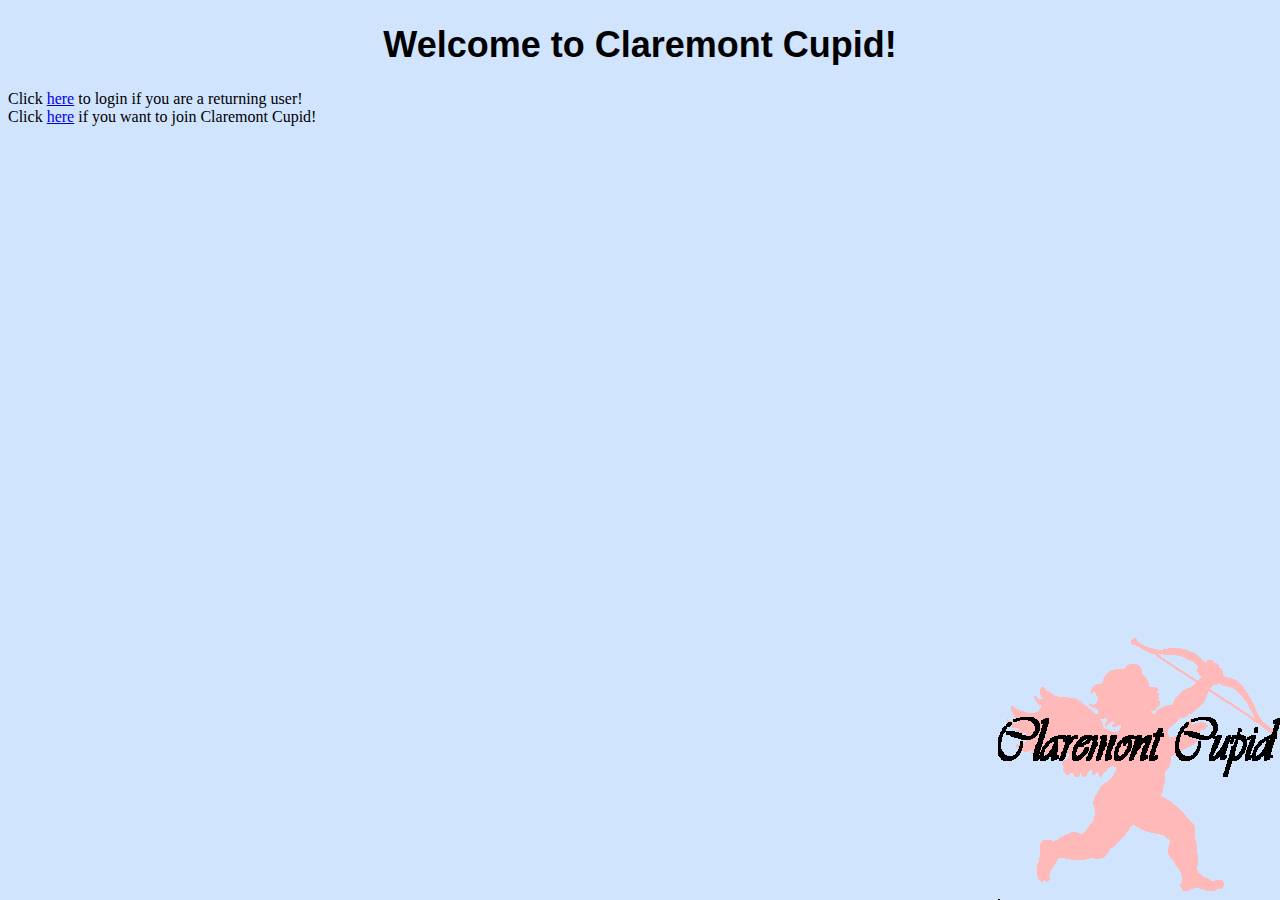
<file: DatingProject/WebContent/index.html>
<!DOCTYPE html PUBLIC "-//W3C//DTD HTML 4.01 Transitional//EN" "http://www.w3.org/TR/html4/loose.dtd">
<html>
<head>
<link rel="stylesheet"
      href="./css/style.css"
      type="text/css"/>
<style type="text/css">

</style>

<meta http-equiv="Content-Type" content="text/html; charset=ISO-8859-1">
<title>index</title>
</head>
<body>
<h1>Welcome to Claremont Cupid!</h1>
	Click <a href="login.jsp">here</a> to login if you are a returning user!<br />
  	Click <a href="Registration.jsp">here</a> if you want to join Claremont Cupid!
</body>
</html>
</file>
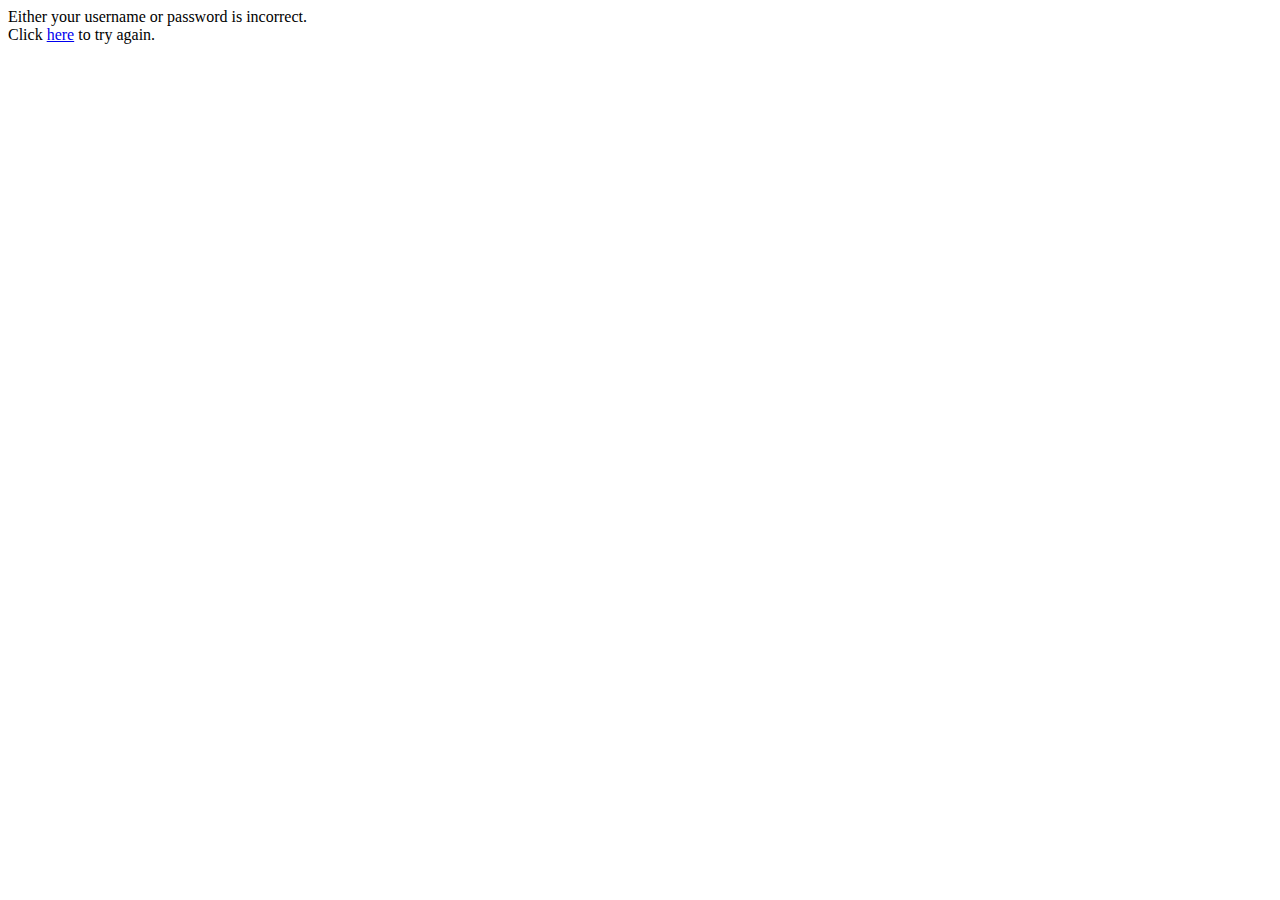
<file: DatingProject/WebContent/LoginError.html>
<!DOCTYPE html PUBLIC "-//W3C//DTD HTML 4.01 Transitional//EN" "http://www.w3.org/TR/html4/loose.dtd">
<html>
<head>
<meta http-equiv="Content-Type" content="text/html; charset=UTF-8">
<title>Login Failure</title>
</head>
<body>
Either your username or password is incorrect. <br/>

Click <a href="login.jsp">here</a> to try again.

</body>
</html>
</file>
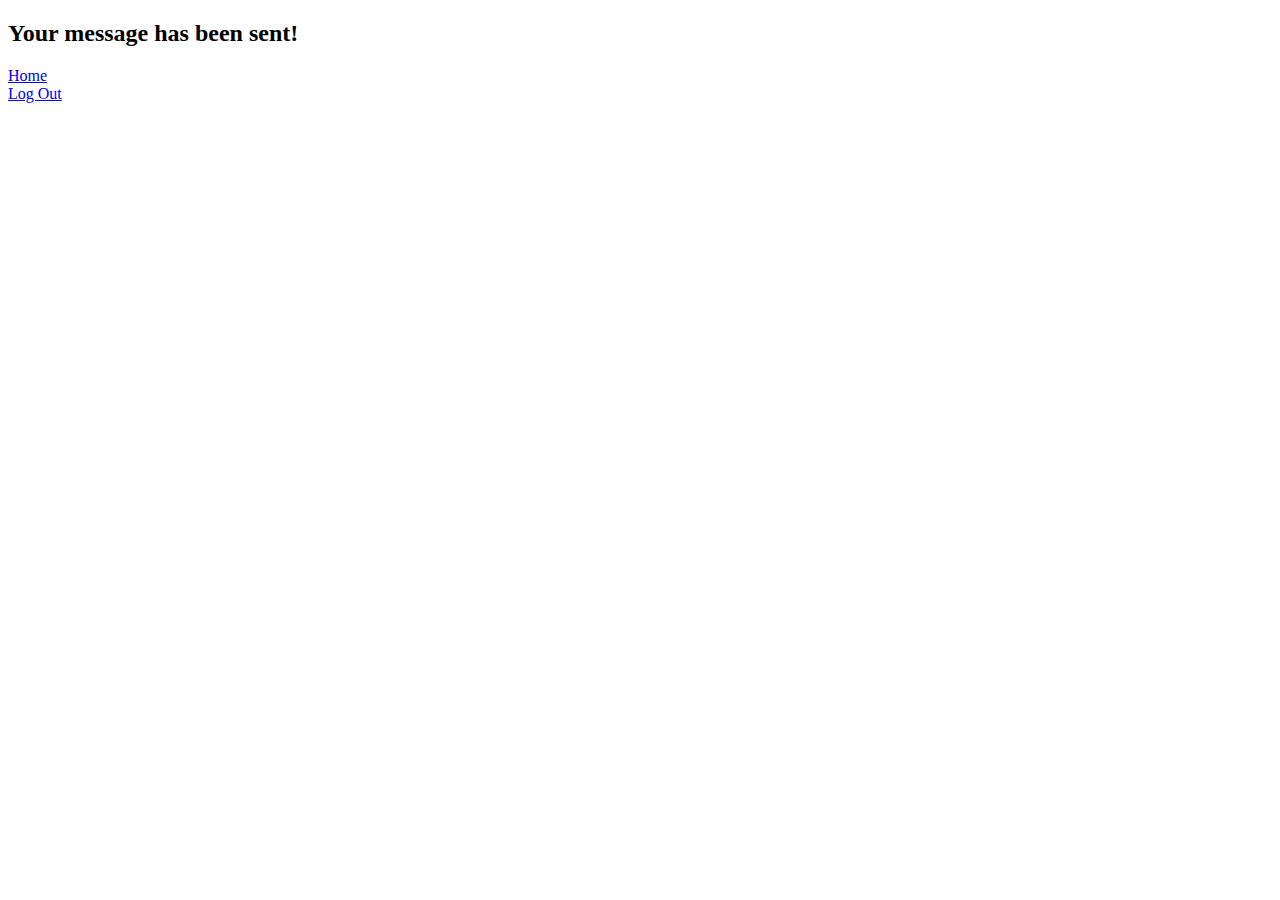
<file: DatingProject/WebContent/MessageConfirmation.html>
<!DOCTYPE html PUBLIC "-//W3C//DTD HTML 4.01 Transitional//EN" "http://www.w3.org/TR/html4/loose.dtd">
<html>
<head>
<meta http-equiv="Content-Type" content="text/html; charset=UTF-8">
<title>Your message has been sent!</title>
</head>
<body>
<h2>Your message has been sent!</h2>
<a href = "HomeServlet">Home</a><br />
<a href = "LogoutServlet">Log Out</a>
</body>
</html>
</file>
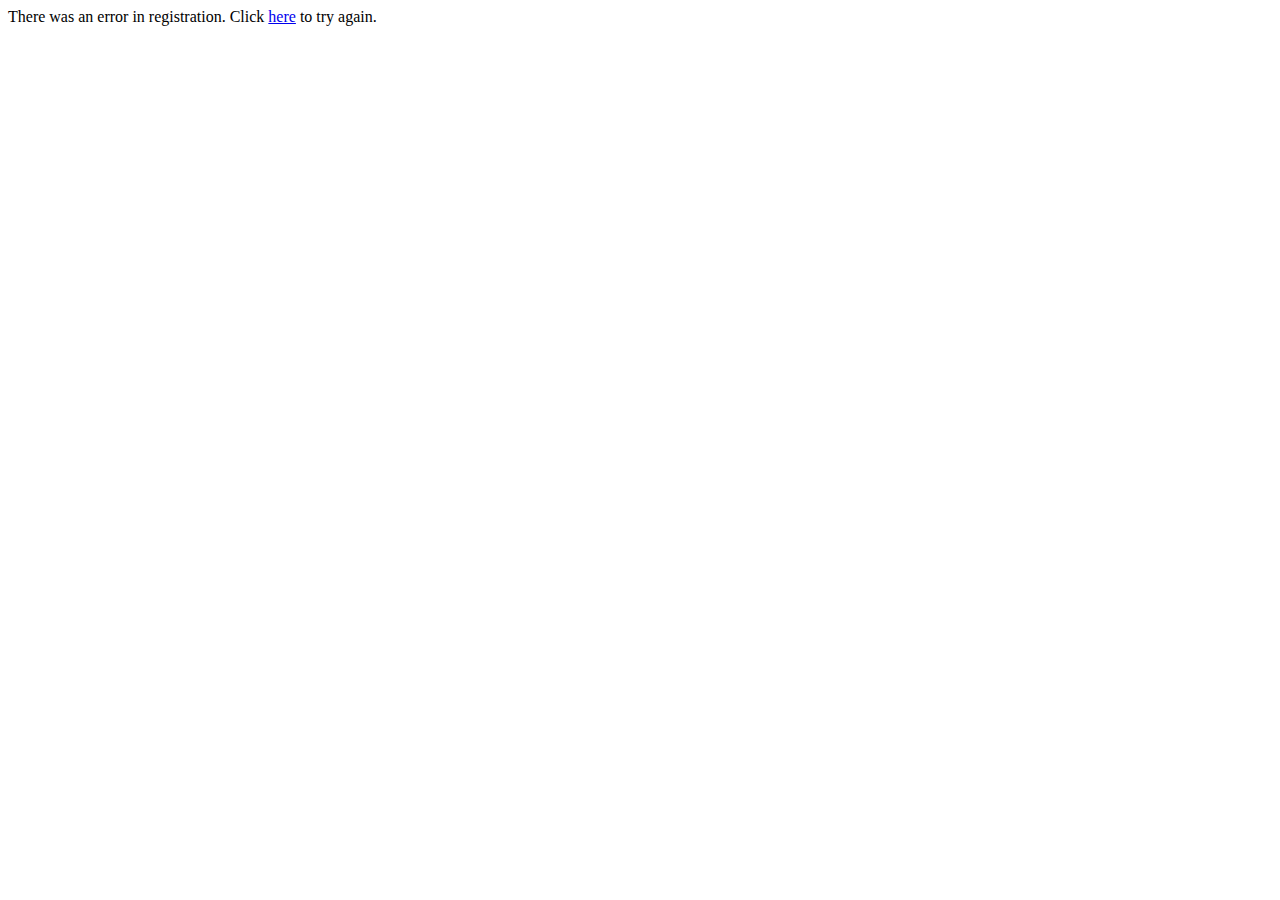
<file: DatingProject/WebContent/RegistrationError.html>
<!DOCTYPE html PUBLIC "-//W3C//DTD HTML 4.01 Transitional//EN" "http://www.w3.org/TR/html4/loose.dtd">
<html>
<head>
<meta http-equiv="Content-Type" content="text/html; charset=UTF-8">
<title>Error in Registration</title>
</head>
<body>
There was an error in registration.

Click <a href="Registration.jsp">here</a> to try again.
</body>
</html>
</file>
<file: DatingProject/WebContent/css/style.css>
body {
background-color:#d0e4fe;
background-image:url("cupid.png");
background-repeat: no-repeat;
background-attachment: fixed;
background-position: bottom right;                  
}

h1 { 
  font-size: 36px;
  font-style: bold;
  font-family: Arial, Helvetica, sans-serif;
  text-align:center;
}
</file>
